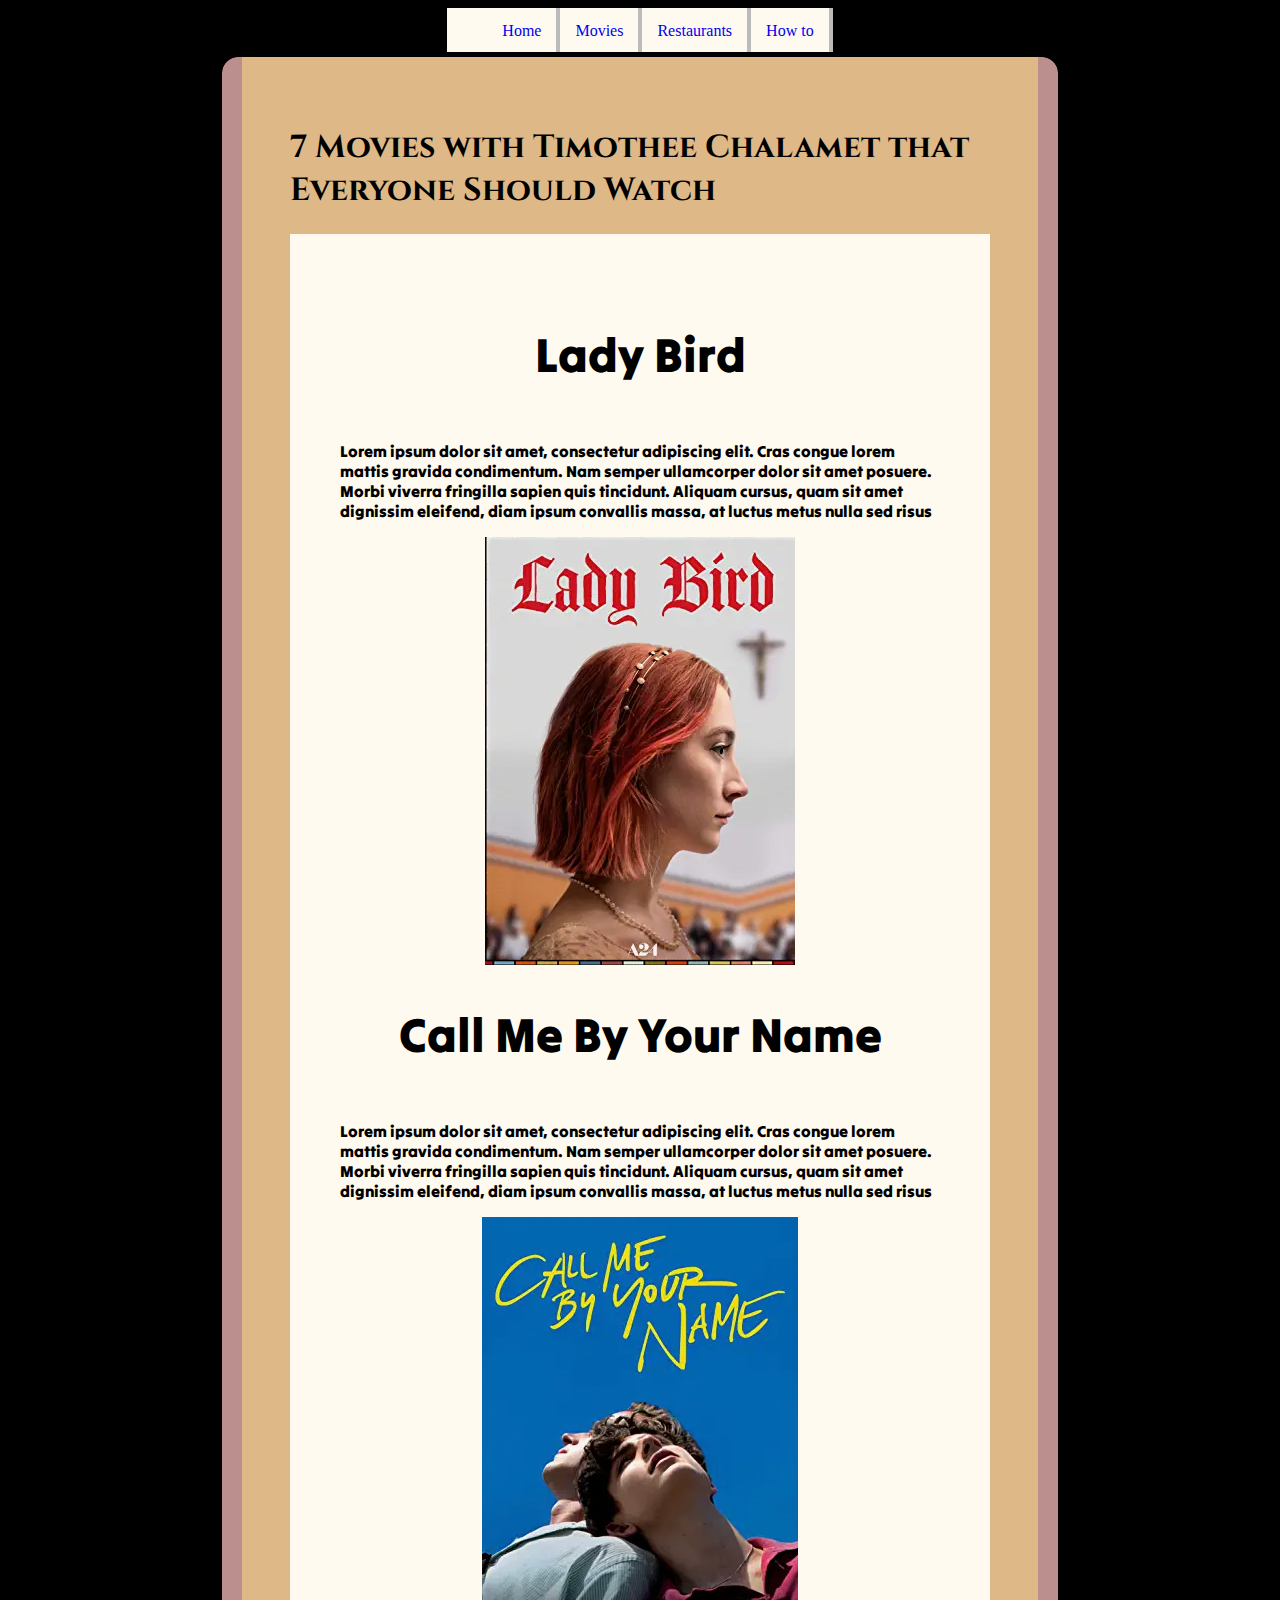
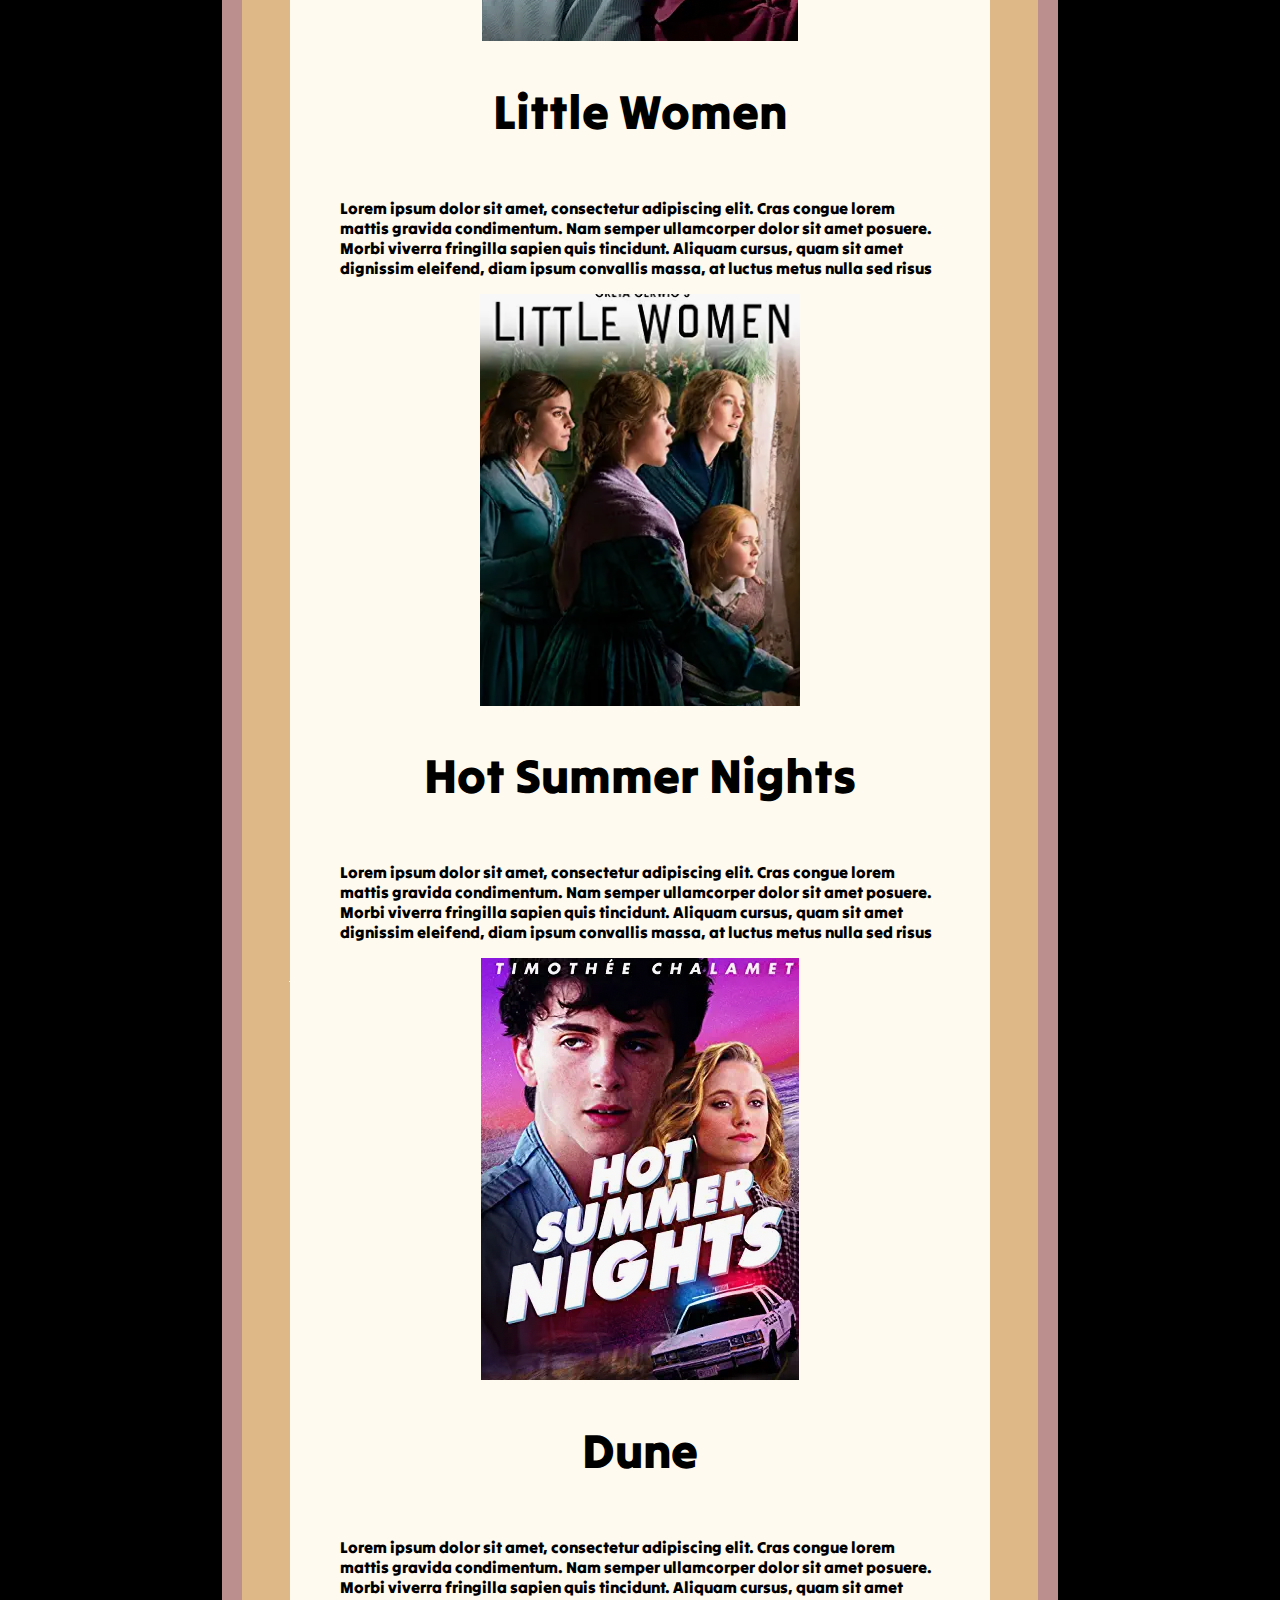
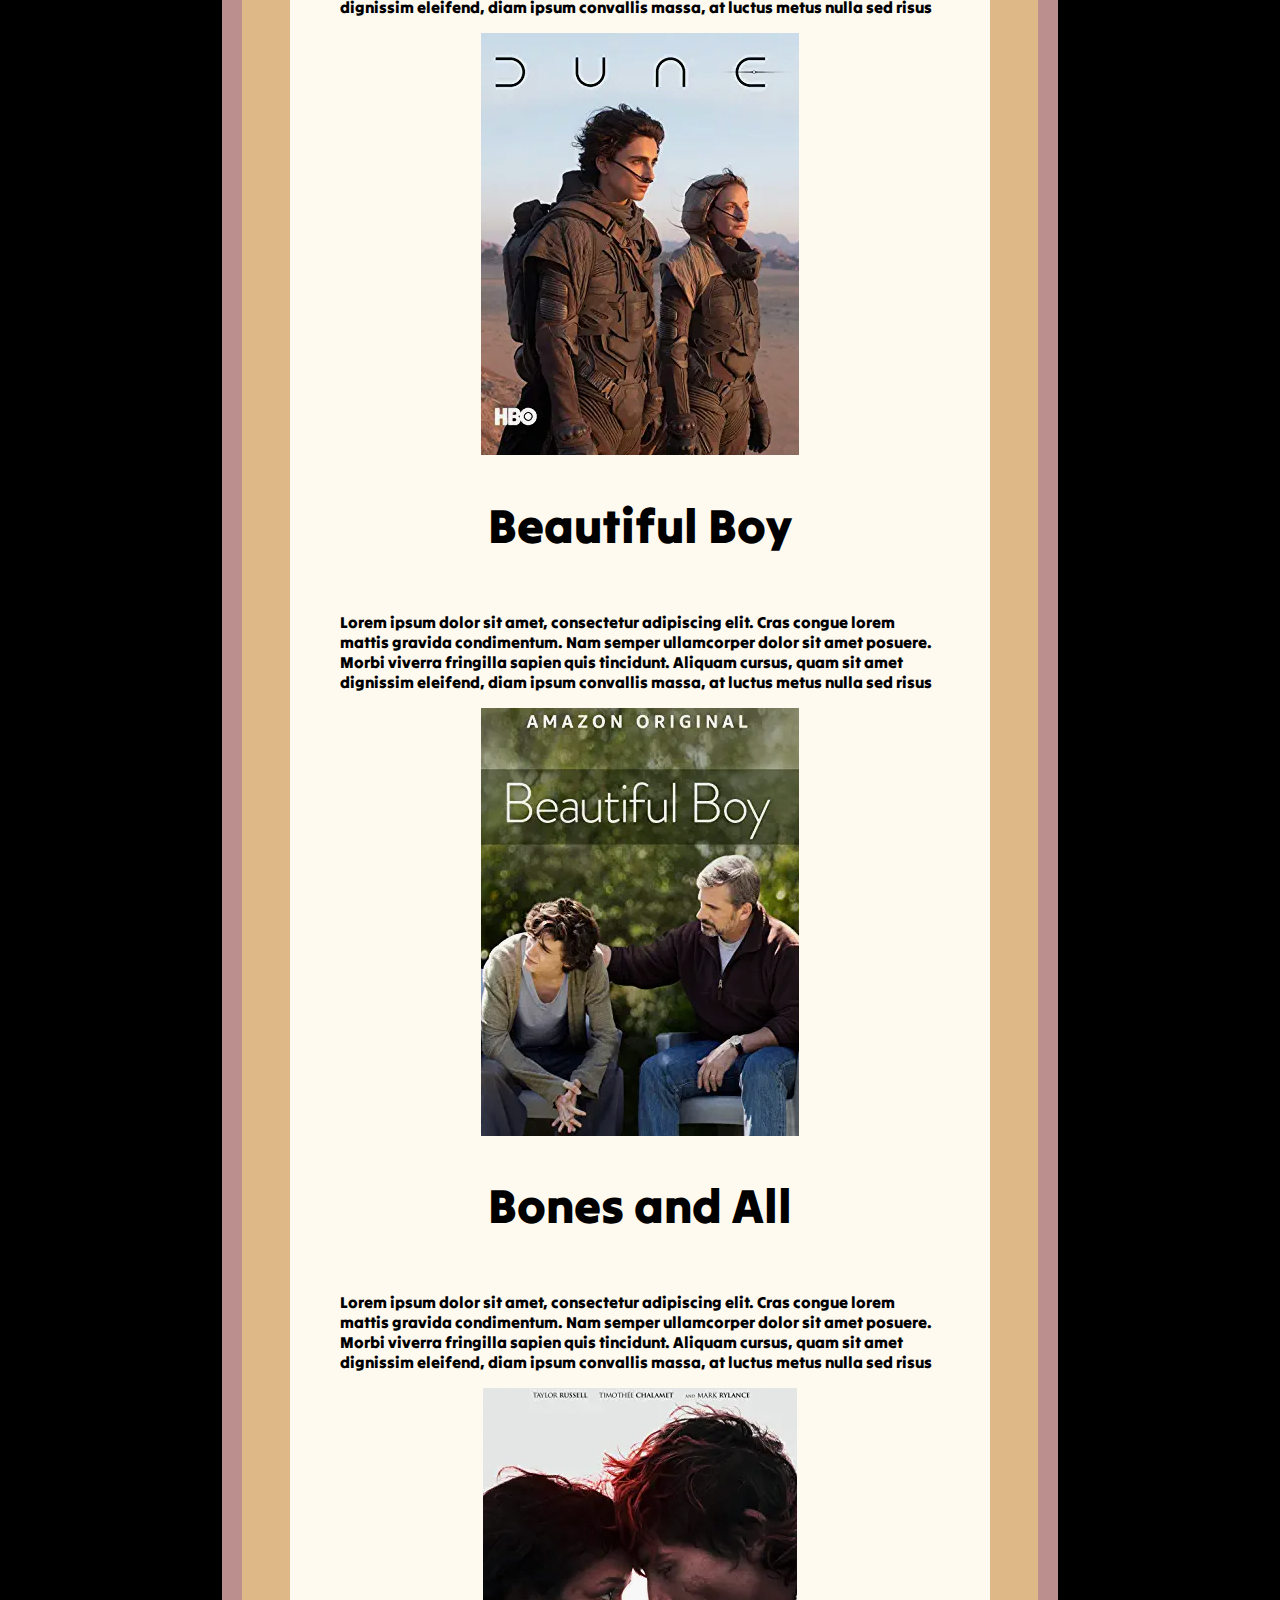
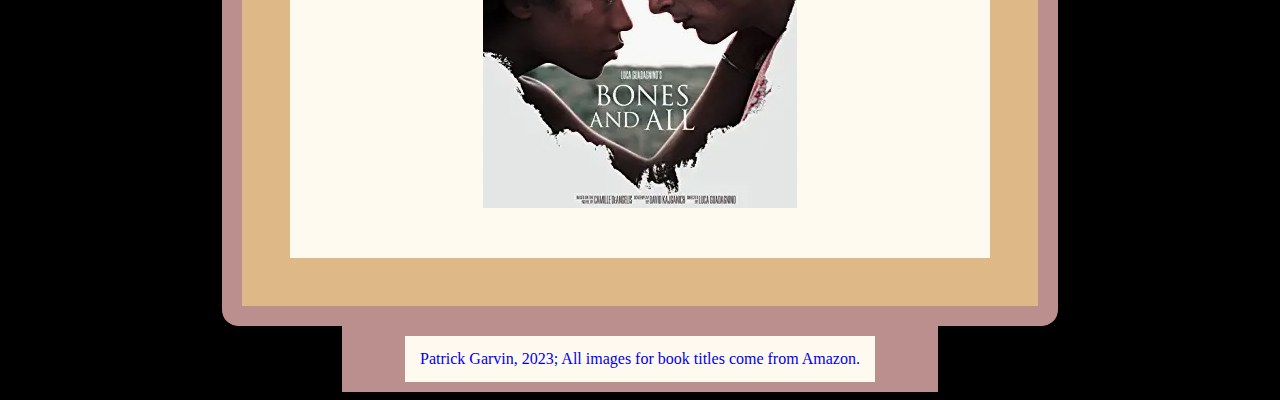
<file: index2.html>
<!DOCTYPE html>
<html lang="en" dir="ltr">
  <head>
    <meta charset="utf-8">
    <title>Movie List</title>
    <meta name="viewport" content="width=device-width, initial-scale=1.0"> 
    <link rel="stylesheet" href="CSS2/Second-website.css">
    <link rel="preconnect" href="https://fonts.googleapis.com">
  <link rel="preconnect" href="https://fonts.gstatic.com" crossorigin>
  <link href="https://fonts.googleapis.com/css2?family=Cinzel:wght@700&family=Oswald&family=Tilt+Prism&display=swap" rel="stylesheet">
  <link rel="preconnect" href="https://fonts.googleapis.com">
  <link rel="preconnect" href="https://fonts.gstatic.com" crossorigin>
  <link href="https://fonts.googleapis.com/css2?family=Tilt+Warp&display=swap" rel="stylesheet">


    <div class="topnav">
    <ul>
      <li><a href="oldindex.html">Home</a></li>
      <li><a href="index2.html">Movies</a></li>
      <li><a href="index3.html">Restaurants</a></li>
      <li><a href="index.html">How to</a></li>
    </ul>
  </div>

  </head>
  <body>
    <main>
    <a class="skip-link" href="#content">Skip to content</a>
    <div class="title">
    <h1>7 Movies with Timothee Chalamet that Everyone Should Watch</h1>
    </div>
    
    <div class="lady-bird">
    <h2>Lady Bird</h2>
      <p>Lorem ipsum dolor sit amet, consectetur adipiscing elit. Cras congue lorem mattis gravida condimentum. Nam semper ullamcorper dolor sit amet posuere. Morbi viverra fringilla sapien quis tincidunt. Aliquam cursus, quam sit amet dignissim eleifend, diam ipsum convallis massa, at luctus metus nulla sed risus</p>
      <img src="IMG2/lady-bird.jpg" alt="Movie cover of Lady Bird">
      
    <div class="call-me-by-your-name">
    <h2>Call Me By Your Name</h2>
      <p>Lorem ipsum dolor sit amet, consectetur adipiscing elit. Cras congue lorem mattis gravida condimentum. Nam semper ullamcorper dolor sit amet posuere. Morbi viverra fringilla sapien quis tincidunt. Aliquam cursus, quam sit amet dignissim eleifend, diam ipsum convallis massa, at luctus metus nulla sed risus</p>
      <img src="IMG2/call-me-by-your-name.jpg" alt="Movie cover of Call Me By Your Name ">
      
    <div class="little-women">
    <h2>Little Women</h2>
      <p>Lorem ipsum dolor sit amet, consectetur adipiscing elit. Cras congue lorem mattis gravida condimentum. Nam semper ullamcorper dolor sit amet posuere. Morbi viverra fringilla sapien quis tincidunt. Aliquam cursus, quam sit amet dignissim eleifend, diam ipsum convallis massa, at luctus metus nulla sed risus</p>
       <img src="IMG2/little-women.jpg" alt="Movie cover of Little Women">
       
    <div class="hot-summer-nights">
    <h2>Hot Summer Nights</h2>
      <p>Lorem ipsum dolor sit amet, consectetur adipiscing elit. Cras congue lorem mattis gravida condimentum. Nam semper ullamcorper dolor sit amet posuere. Morbi viverra fringilla sapien quis tincidunt. Aliquam cursus, quam sit amet dignissim eleifend, diam ipsum convallis massa, at luctus metus nulla sed risus</p>
       <img src="IMG2/hot-summer-nights.jpg" alt="Movie cover of Hot Summer Nights">
       
    <div class="dune">
    <h2>Dune</h2>
      <p>Lorem ipsum dolor sit amet, consectetur adipiscing elit. Cras congue lorem mattis gravida condimentum. Nam semper ullamcorper dolor sit amet posuere. Morbi viverra fringilla sapien quis tincidunt. Aliquam cursus, quam sit amet dignissim eleifend, diam ipsum convallis massa, at luctus metus nulla sed risus</p>
       <img src="IMG2/dune.jpg" alt="Movie cover of Dune">
       
    <div class="beautiful-boy">
    <h2>Beautiful Boy</h2>
      <p>Lorem ipsum dolor sit amet, consectetur adipiscing elit. Cras congue lorem mattis gravida condimentum. Nam semper ullamcorper dolor sit amet posuere. Morbi viverra fringilla sapien quis tincidunt. Aliquam cursus, quam sit amet dignissim eleifend, diam ipsum convallis massa, at luctus metus nulla sed risus</p>
       <img src="IMG2/beautiful-boy.jpg" alt="Movie cover of Beautiful Boy">
       
    <div class="bones-and-all">
    <h2>Bones and All</h2>
      <p>Lorem ipsum dolor sit amet, consectetur adipiscing elit. Cras congue lorem mattis gravida condimentum. Nam semper ullamcorper dolor sit amet posuere. Morbi viverra fringilla sapien quis tincidunt. Aliquam cursus, quam sit amet dignissim eleifend, diam ipsum convallis massa, at luctus metus nulla sed risus</p>
       <img src="IMG2/bones-and-all.jpg" alt="Movie cover of Bones and All">
  </main>
  </body>

    <div class="footer">  
    <footer>
      <a href="https://www.amazon.com/gp/video/storefront?filterId=OFFER_FILTER=PRIME">Patrick Garvin, 2023; All images for book titles come from Amazon.</a>
    </footer>
</html>
</file>
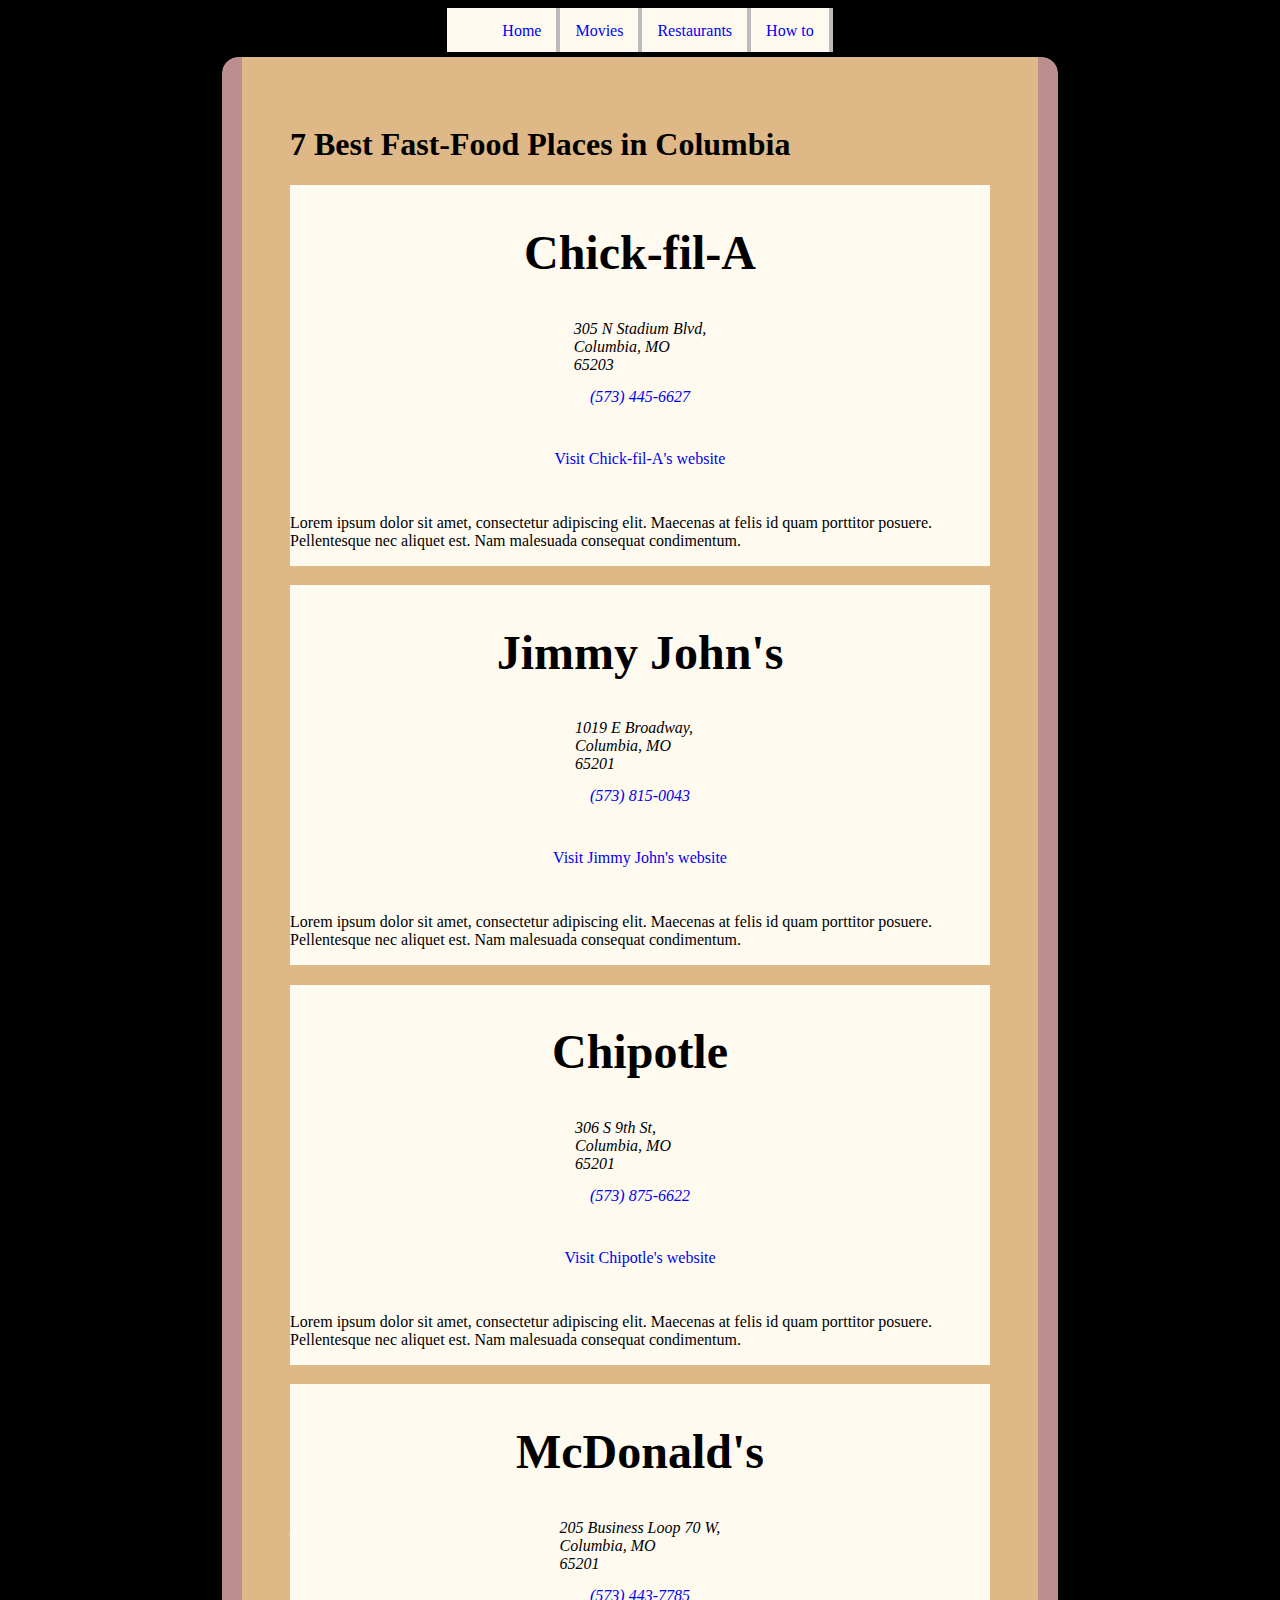
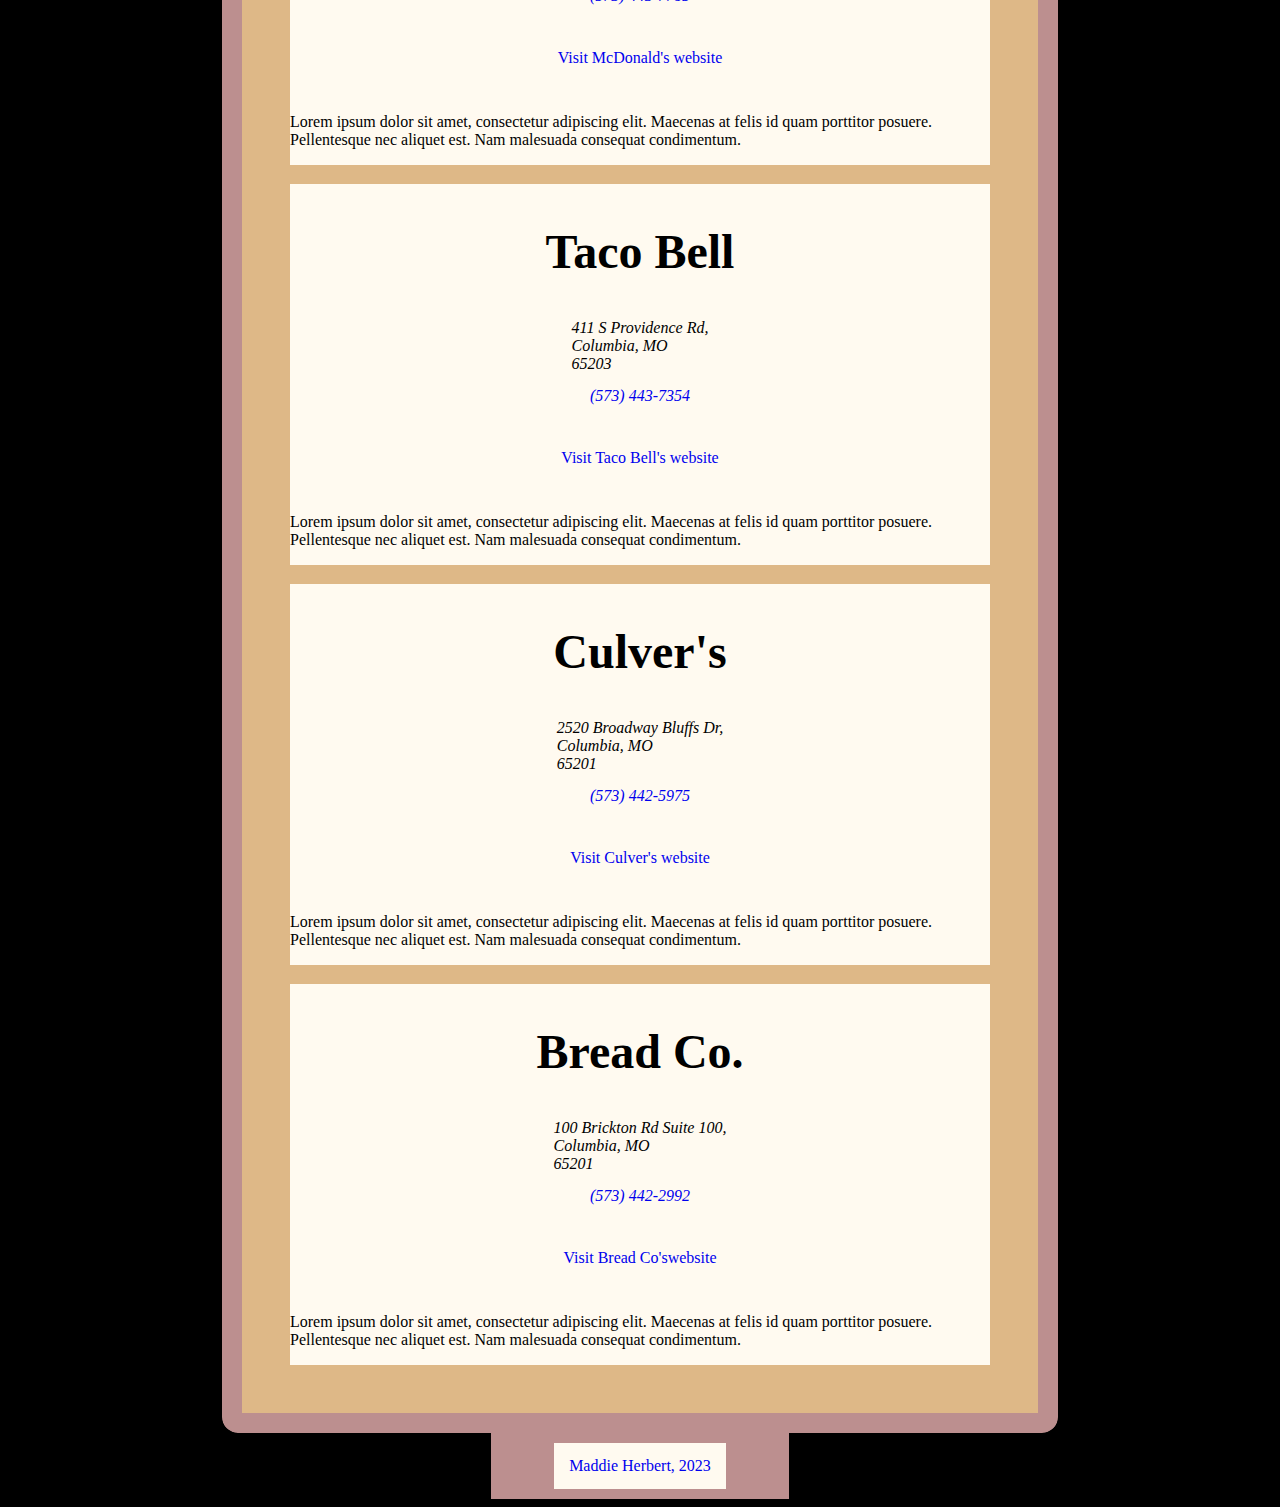
<file: index3.html>
<!DOCTYPE html>
<html lang="en" dir="ltr">
  <head>
    <meta charset="utf-8">
    <title>Location List</title>
    <meta name="viewport" content="width=device-width, initial-scale=1.0"> 
    <link rel="stylesheet" href="CSS2/Second-website.css">
    <link rel="preconnect" href="https://fonts.googleapis.com">
    <link rel="preconnect" href="https://fonts.gstatic.com" crossorigin>
    <link href="https://fonts.googleapis.com/css2?family=Tilt+Warp&display=swap" rel="stylesheet">
    <div class="topnav">
    <ul>
      <li><a href="oldindex.html">Home</a></li>
      <li><a href="index2.html">Movies</a></li>
      <li><a href="index3.html">Restaurants</a></li>
      <li><a href="index.html">How to</a></li>
    </ul>
  </div>

  </head>
  <body>
    <main>
    <a class="skip-link" href="#content">Skip to content</a>
    <div class="title">
    <h1>7 Best Fast-Food Places in Columbia</h1>
    </div>

    <section class="location-holder">
        <div class="restaurants">
          <h2>Chick-fil-A</h2>
          <address>
              305 N Stadium Blvd,<br>
              Columbia, MO<br>
              65203<br>
            <a href="tel:+15734456627">(573) 445-6627 </a>
          </address>
          <p><a href="https://www.chick-fil-a.com/locations/mo/stadium-boulevard">Visit Chick-fil-A's website</a></p>
          <p>Lorem ipsum dolor sit amet, consectetur adipiscing elit. Maecenas at felis id quam porttitor posuere. Pellentesque nec aliquet est. Nam malesuada consequat condimentum.</p>
        </div>

    <section class="location-holder">
        <div class="restaurants">
          <h2>Jimmy John's</h2>
          <address>
              1019 E Broadway,<br>
              Columbia, MO<br>
              65201<br>
            <a href="tel:+15738150043">(573) 815-0043 </a>
          </address>
          <p><a href="https://www.jimmyjohns.com/">Visit Jimmy John's website</a></p>
          <p>Lorem ipsum dolor sit amet, consectetur adipiscing elit. Maecenas at felis id quam porttitor posuere. Pellentesque nec aliquet est. Nam malesuada consequat condimentum.</p>
        </div>

    <section class="location-holder">
        <div class="restaurants">
          <h2>Chipotle</h2>
          <address>
              306 S 9th St,<br>
              Columbia, MO<br>
              65201<br>
            <a href="tel:+15738756622">(573) 875-6622 </a>
          </address>
          <p><a href="https://www.chipotle.com/nutrition-calculator#real-ingredients">Visit Chipotle's website</a></p>
          <p>Lorem ipsum dolor sit amet, consectetur adipiscing elit. Maecenas at felis id quam porttitor posuere. Pellentesque nec aliquet est. Nam malesuada consequat condimentum.</p>
        </div>

    <section class="location-holder">
        <div class="restaurants">
          <h2>McDonald's</h2>
          <address>
              205 Business Loop 70 W,<br>
              Columbia, MO<br>
              65201<br>
            <a href="tel:+15734437785">(573) 443-7785 </a>
          </address>
          <p><a href="hhttps://www.mcdonalds.com/us/en-us/full-menu.html?cid=RF:YXT_LS:SI::MGBM">Visit McDonald's website</a></p>
          <p>Lorem ipsum dolor sit amet, consectetur adipiscing elit. Maecenas at felis id quam porttitor posuere. Pellentesque nec aliquet est. Nam malesuada consequat condimentum.</p>
        </div>

    <section class="location-holder">
        <div class="restaurants">
          <h2>Taco Bell</h2>
          <address>
              411 S Providence Rd,<br>
              Columbia, MO<br>
              65203<br>
            <a href="tel:+15734437354">(573) 443-7354 </a>
          </address>
          <p><a href="https://www.tacobell.com/food?store=000456&utm_source=yext&utm_campaign=googlelistings&utm_medium=referral&utm_term=000456&utm_content=menu&y_source=1_NjE0MzY4My03MTUtbG9jYXRpb24ubWVudV91cmw%3D">Visit Taco Bell's website</a></p>
          <p>Lorem ipsum dolor sit amet, consectetur adipiscing elit. Maecenas at felis id quam porttitor posuere. Pellentesque nec aliquet est. Nam malesuada consequat condimentum.</p>
        </div>

     <section class="location-holder">
        <div class="restaurants">
          <h2>Culver's</h2>
          <address>
              2520 Broadway Bluffs Dr, <br>
              Columbia, MO<br>
              65201<br>
            <a href="tel:+15734425975">(573) 442-5975 </a>
          </address>
          <p><a href="https://www.culvers.com/menu-and-nutrition">Visit Culver's website</a></p>
          <p>Lorem ipsum dolor sit amet, consectetur adipiscing elit. Maecenas at felis id quam porttitor posuere. Pellentesque nec aliquet est. Nam malesuada consequat condimentum.</p>
        </div>

    <section class="location-holder">
        <div class="restaurants">
          <h2>Bread Co.</h2>
          <address>
              100 Brickton Rd Suite 100,<br>
              Columbia, MO<br>
              65201<br>
            <a href="tel:+15734422992">(573) 442-2992 </a>
          </address>
          <p><a href="https://www.panerabread.com/en-us/menu.html?utm_source=google&utm_medium=local&utm_campaign=dpm-dist&utm_term=601580&utm_content=menu">Visit Bread Co'swebsite</a></p>
          <p>Lorem ipsum dolor sit amet, consectetur adipiscing elit. Maecenas at felis id quam porttitor posuere. Pellentesque nec aliquet est. Nam malesuada consequat condimentum.</p>
        </div>
   </main>     
  </body>

   <div class="footer">  
    <footer>
      <a href="https://4502-spr2023.github.io/Class-assignments/oldindex.html">Maddie Herbert, 2023</a>
    </footer>

</html>
</file>
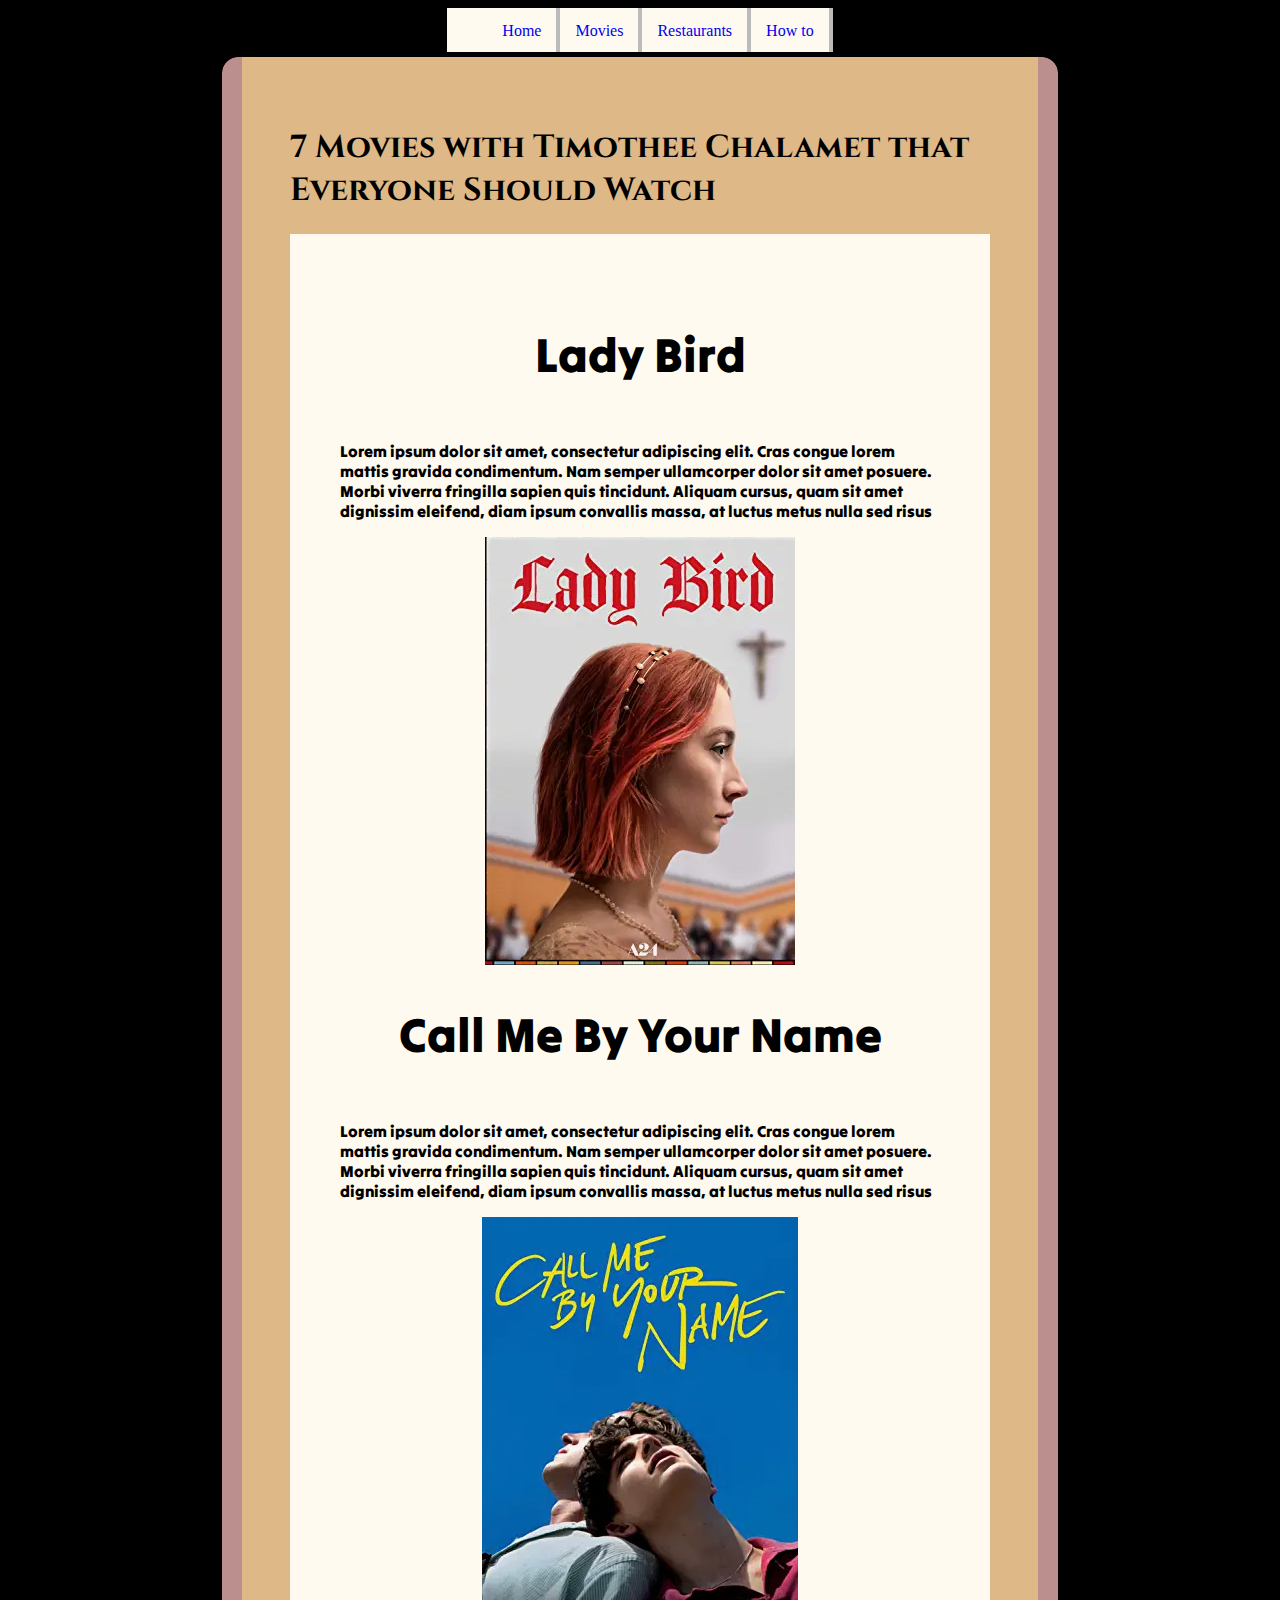
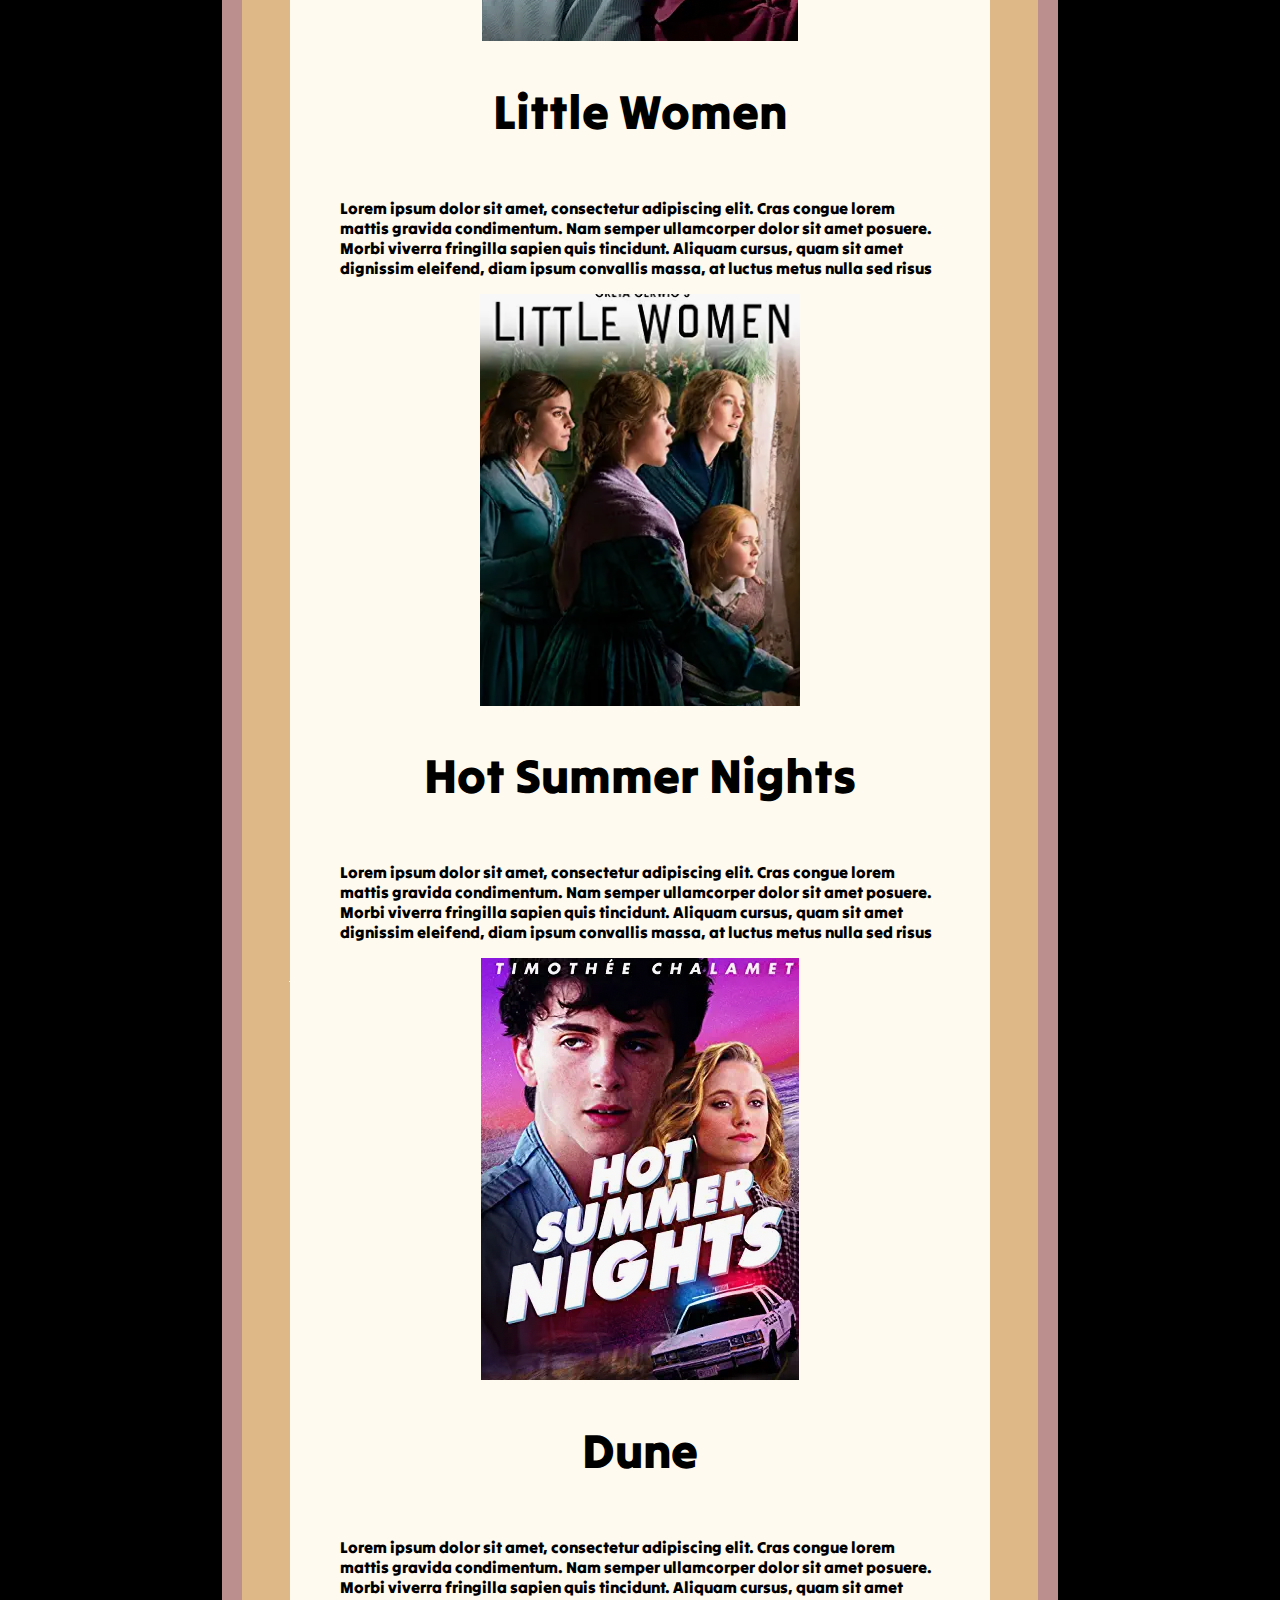
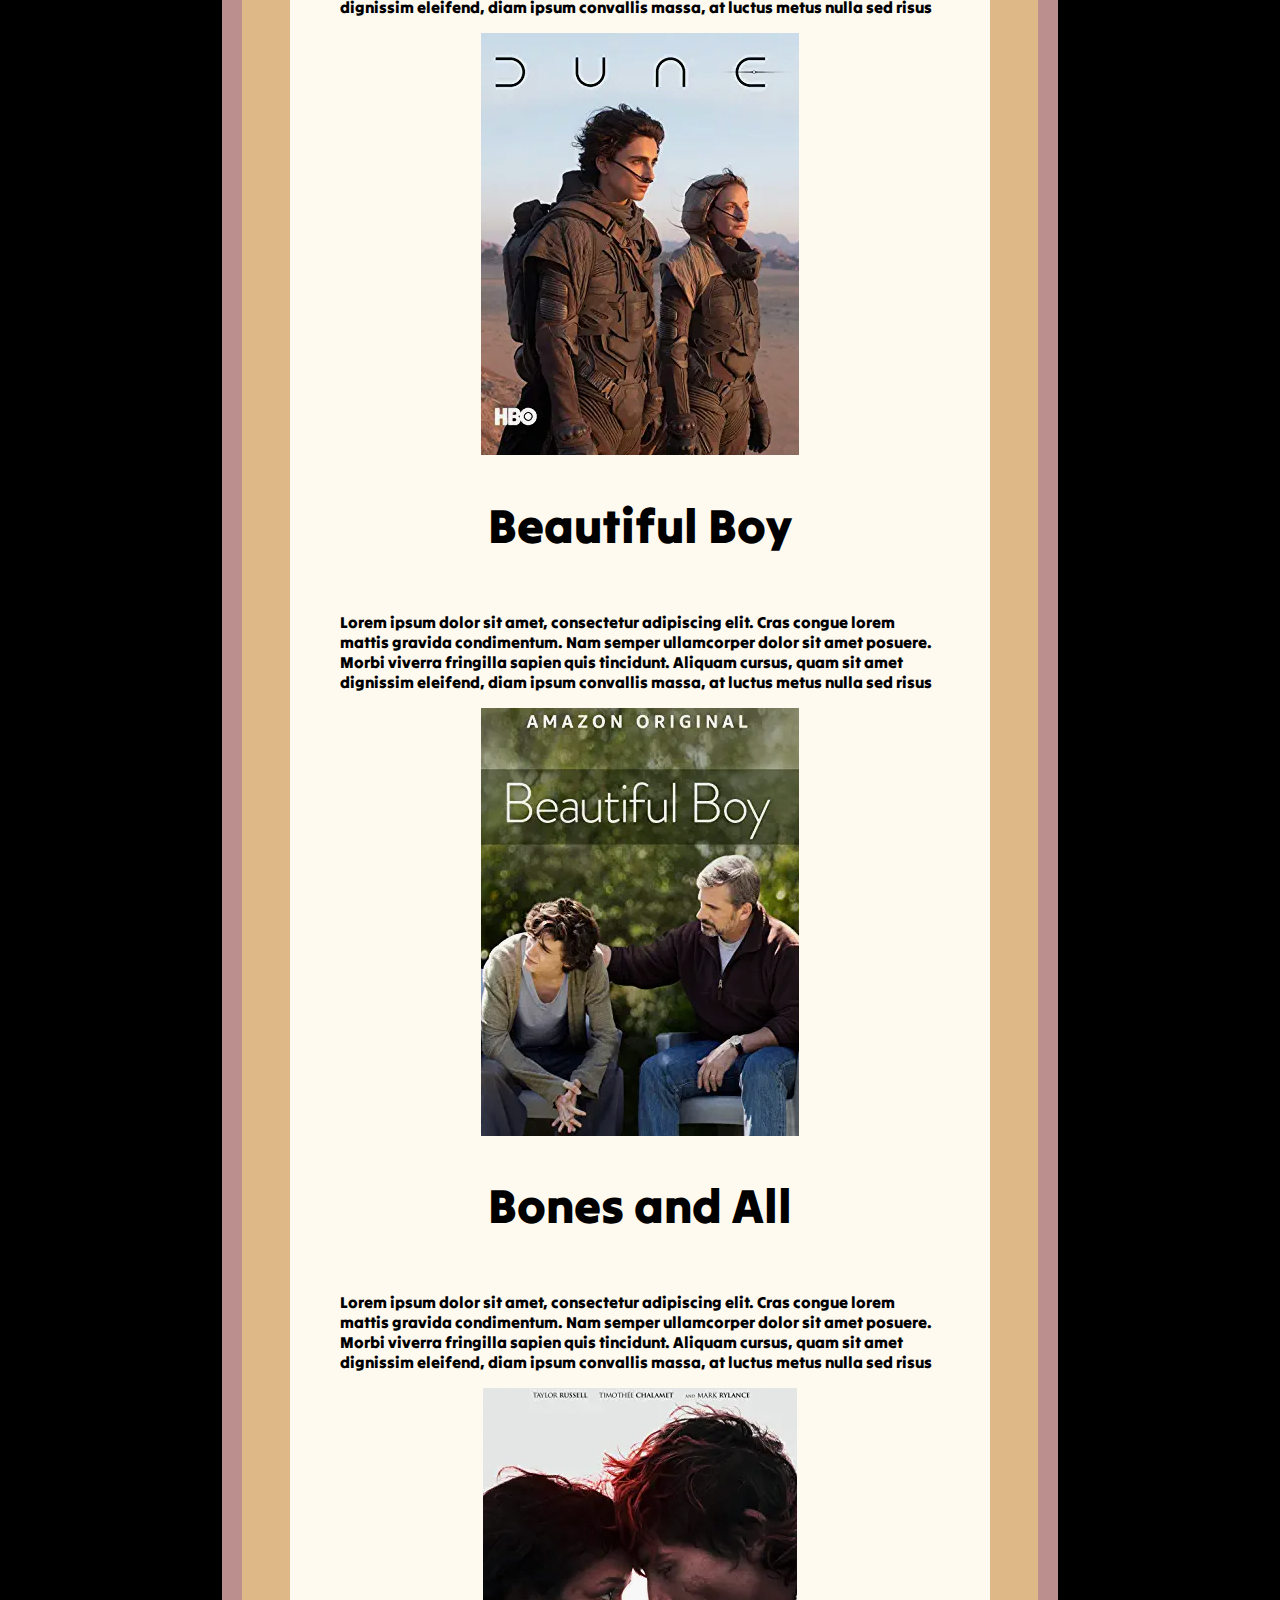
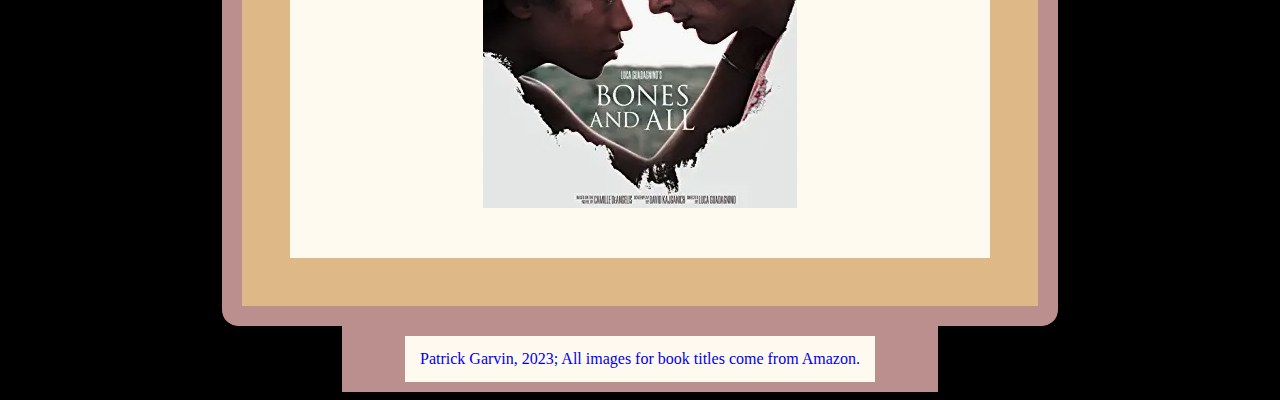
<file: movies.html>
<!DOCTYPE html>
<html lang="en" dir="ltr">
  <head>
    <meta charset="utf-8">
    <title>Movie List</title>
    <meta name="viewport" content="width=device-width, initial-scale=1.0"> 
    <link rel="stylesheet" href="CSS2/Second-website.css">
    <link rel="preconnect" href="https://fonts.googleapis.com">
  <link rel="preconnect" href="https://fonts.gstatic.com" crossorigin>
  <link href="https://fonts.googleapis.com/css2?family=Cinzel:wght@700&family=Oswald&family=Tilt+Prism&display=swap" rel="stylesheet">
  <link rel="preconnect" href="https://fonts.googleapis.com">
  <link rel="preconnect" href="https://fonts.gstatic.com" crossorigin>
  <link href="https://fonts.googleapis.com/css2?family=Tilt+Warp&display=swap" rel="stylesheet">


    <div class="topnav">
    <ul>
      <li><a href="index.html">Home</a></li>
      <li><a href="movies.html">Movies</a></li>
      <li><a href="restaurants.html">Restaurants</a></li>
      <li><a href="gallery.html">How to</a></li>
    </ul>
  </div>

  </head>
  <body>
    <main>
    <a class="skip-link" href="#content">Skip to content</a>
    <div class="title">
    <h1>7 Movies with Timothee Chalamet that Everyone Should Watch</h1>
    </div>
    
    <div class="lady-bird">
    <h2>Lady Bird</h2>
      <p>Lorem ipsum dolor sit amet, consectetur adipiscing elit. Cras congue lorem mattis gravida condimentum. Nam semper ullamcorper dolor sit amet posuere. Morbi viverra fringilla sapien quis tincidunt. Aliquam cursus, quam sit amet dignissim eleifend, diam ipsum convallis massa, at luctus metus nulla sed risus</p>
      <img src="IMG2/lady-bird.jpg" alt="Movie cover of Lady Bird">
      
    <div class="call-me-by-your-name">
    <h2>Call Me By Your Name</h2>
      <p>Lorem ipsum dolor sit amet, consectetur adipiscing elit. Cras congue lorem mattis gravida condimentum. Nam semper ullamcorper dolor sit amet posuere. Morbi viverra fringilla sapien quis tincidunt. Aliquam cursus, quam sit amet dignissim eleifend, diam ipsum convallis massa, at luctus metus nulla sed risus</p>
      <img src="IMG2/call-me-by-your-name.jpg" alt="Movie cover of Call Me By Your Name ">
      
    <div class="little-women">
    <h2>Little Women</h2>
      <p>Lorem ipsum dolor sit amet, consectetur adipiscing elit. Cras congue lorem mattis gravida condimentum. Nam semper ullamcorper dolor sit amet posuere. Morbi viverra fringilla sapien quis tincidunt. Aliquam cursus, quam sit amet dignissim eleifend, diam ipsum convallis massa, at luctus metus nulla sed risus</p>
       <img src="IMG2/little-women.jpg" alt="Movie cover of Little Women">
       
    <div class="hot-summer-nights">
    <h2>Hot Summer Nights</h2>
      <p>Lorem ipsum dolor sit amet, consectetur adipiscing elit. Cras congue lorem mattis gravida condimentum. Nam semper ullamcorper dolor sit amet posuere. Morbi viverra fringilla sapien quis tincidunt. Aliquam cursus, quam sit amet dignissim eleifend, diam ipsum convallis massa, at luctus metus nulla sed risus</p>
       <img src="IMG2/hot-summer-nights.jpg" alt="Movie cover of Hot Summer Nights">
       
    <div class="dune">
    <h2>Dune</h2>
      <p>Lorem ipsum dolor sit amet, consectetur adipiscing elit. Cras congue lorem mattis gravida condimentum. Nam semper ullamcorper dolor sit amet posuere. Morbi viverra fringilla sapien quis tincidunt. Aliquam cursus, quam sit amet dignissim eleifend, diam ipsum convallis massa, at luctus metus nulla sed risus</p>
       <img src="IMG2/dune.jpg" alt="Movie cover of Dune">
       
    <div class="beautiful-boy">
    <h2>Beautiful Boy</h2>
      <p>Lorem ipsum dolor sit amet, consectetur adipiscing elit. Cras congue lorem mattis gravida condimentum. Nam semper ullamcorper dolor sit amet posuere. Morbi viverra fringilla sapien quis tincidunt. Aliquam cursus, quam sit amet dignissim eleifend, diam ipsum convallis massa, at luctus metus nulla sed risus</p>
       <img src="IMG2/beautiful-boy.jpg" alt="Movie cover of Beautiful Boy">
       
    <div class="bones-and-all">
    <h2>Bones and All</h2>
      <p>Lorem ipsum dolor sit amet, consectetur adipiscing elit. Cras congue lorem mattis gravida condimentum. Nam semper ullamcorper dolor sit amet posuere. Morbi viverra fringilla sapien quis tincidunt. Aliquam cursus, quam sit amet dignissim eleifend, diam ipsum convallis massa, at luctus metus nulla sed risus</p>
       <img src="IMG2/bones-and-all.jpg" alt="Movie cover of Bones and All">
  </main>
  </body>

    <div class="footer">  
    <footer>
      <a href="https://www.amazon.com/gp/video/storefront?filterId=OFFER_FILTER=PRIME">Patrick Garvin, 2023; All images for book titles come from Amazon.</a>
    </footer>
</html>
</file>
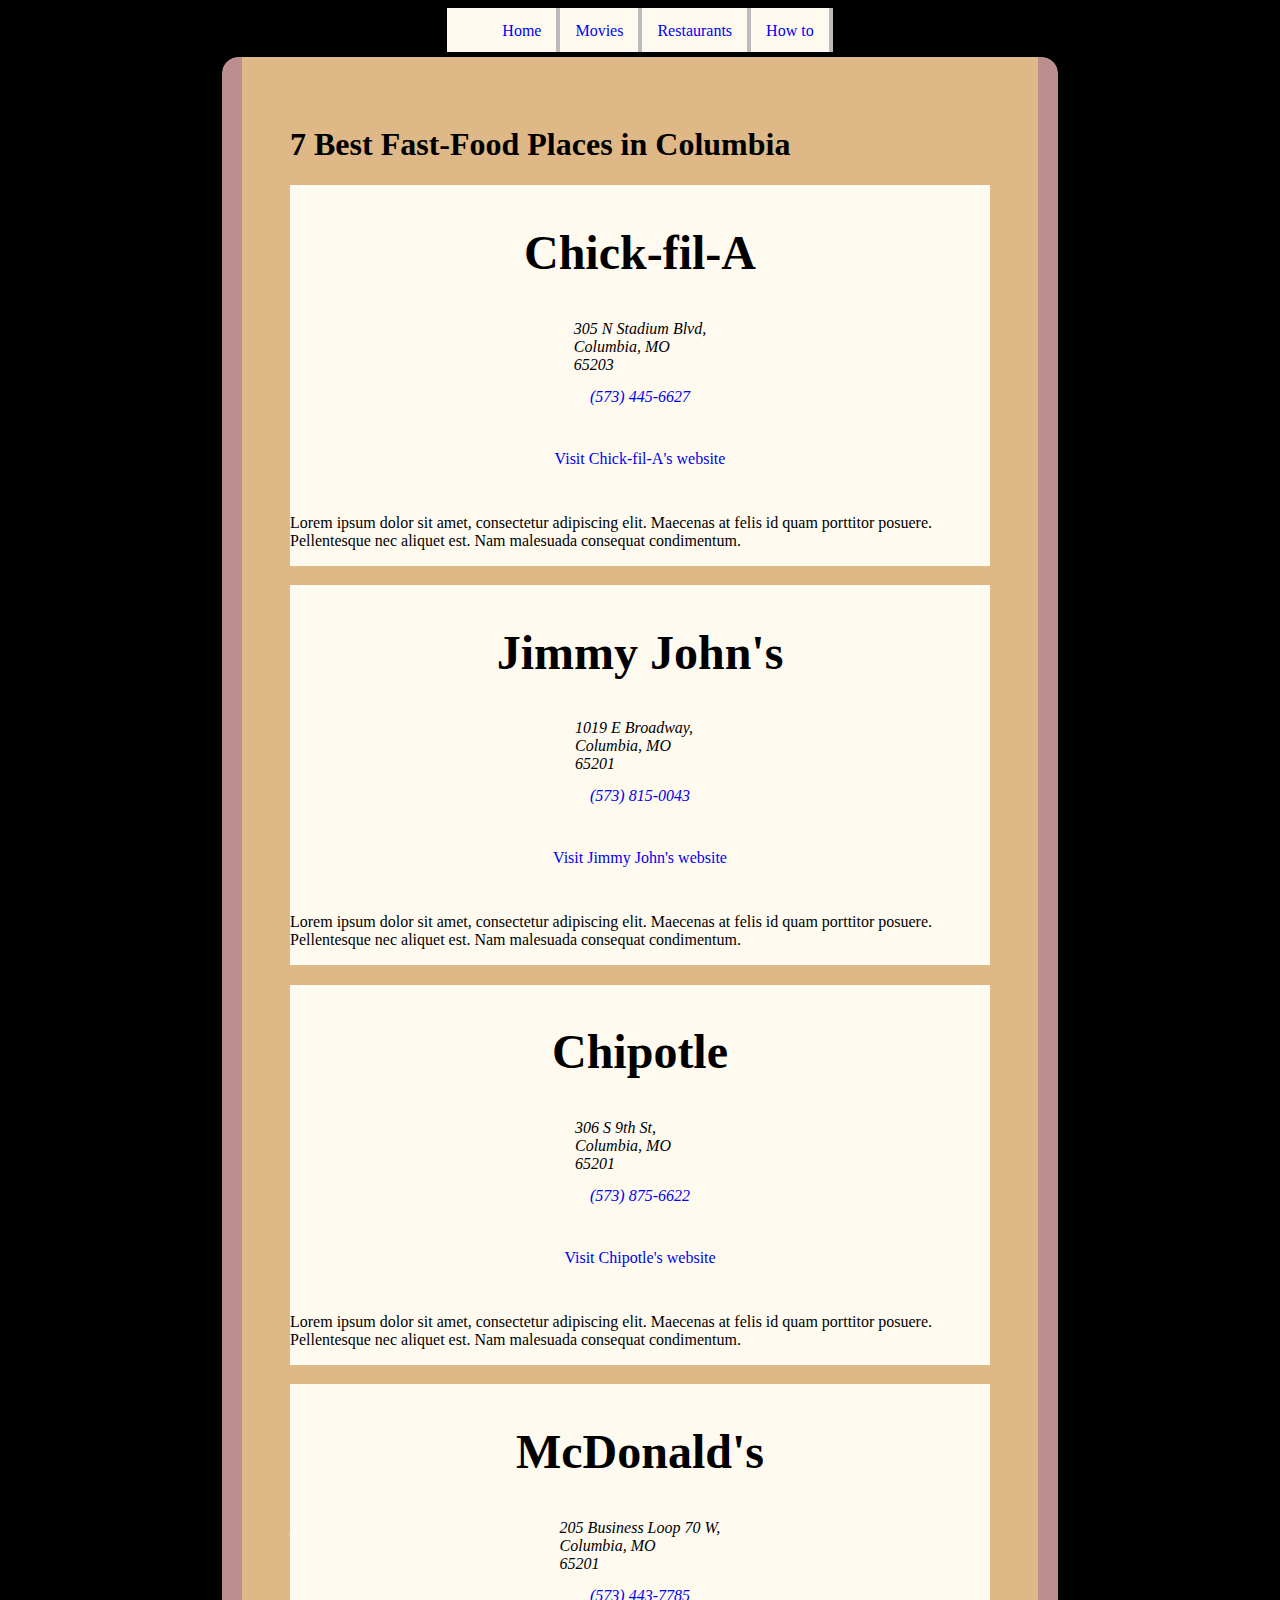
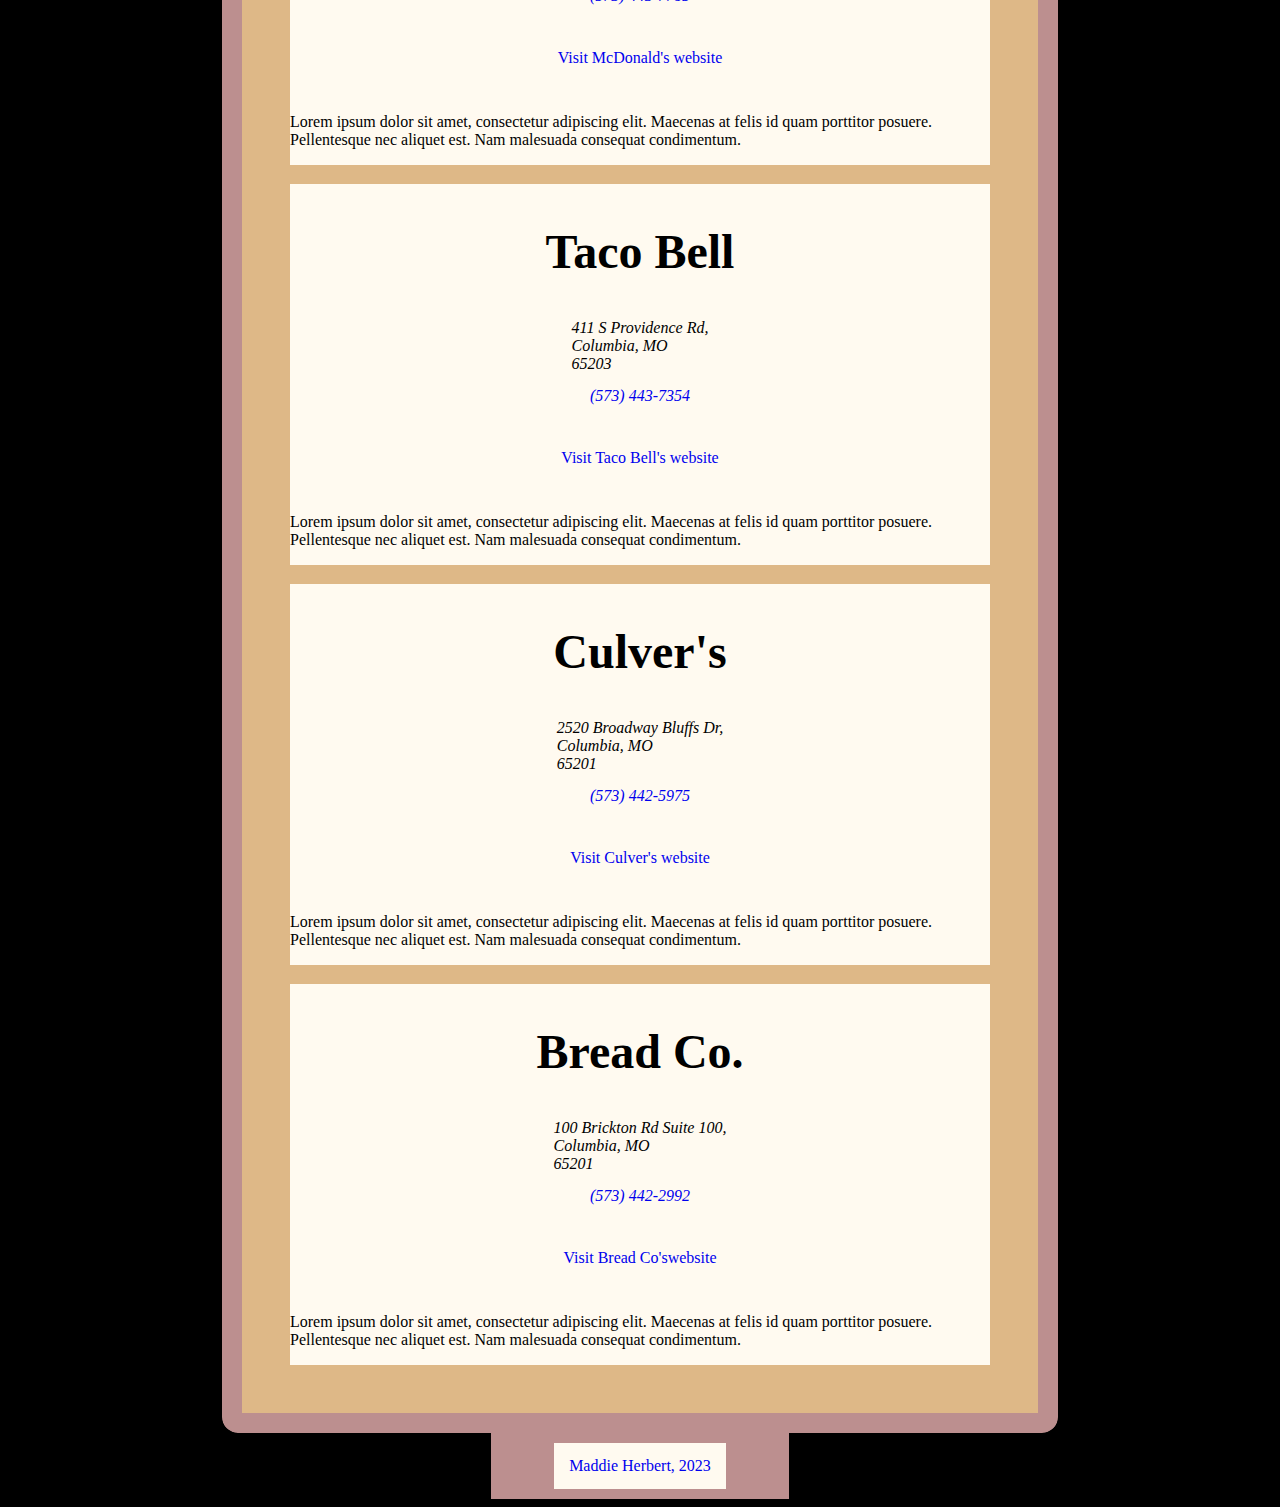
<file: restaurants.html>
<!DOCTYPE html>
<html lang="en" dir="ltr">
  <head>
    <meta charset="utf-8">
    <title>Location List</title>
    <meta name="viewport" content="width=device-width, initial-scale=1.0"> 
    <link rel="stylesheet" href="CSS2/Second-website.css">
    <link rel="preconnect" href="https://fonts.googleapis.com">
    <link rel="preconnect" href="https://fonts.gstatic.com" crossorigin>
    <link href="https://fonts.googleapis.com/css2?family=Tilt+Warp&display=swap" rel="stylesheet">
    <div class="topnav">
    <ul>
      <li><a href="index.html">Home</a></li>
      <li><a href="movies.html">Movies</a></li>
      <li><a href="restaurants.html">Restaurants</a></li>
      <li><a href="gallery.html">How to</a></li>
    </ul>
  </div>

  </head>
  <body>
    <main>
    <a class="skip-link" href="#content">Skip to content</a>
    <div class="title">
    <h1>7 Best Fast-Food Places in Columbia</h1>
    </div>

    <section class="location-holder">
        <div class="restaurants">
          <h2>Chick-fil-A</h2>
          <address>
              305 N Stadium Blvd,<br>
              Columbia, MO<br>
              65203<br>
            <a href="tel:+15734456627">(573) 445-6627 </a>
          </address>
          <p><a href="https://www.chick-fil-a.com/locations/mo/stadium-boulevard">Visit Chick-fil-A's website</a></p>
          <p>Lorem ipsum dolor sit amet, consectetur adipiscing elit. Maecenas at felis id quam porttitor posuere. Pellentesque nec aliquet est. Nam malesuada consequat condimentum.</p>
        </div>

    <section class="location-holder">
        <div class="restaurants">
          <h2>Jimmy John's</h2>
          <address>
              1019 E Broadway,<br>
              Columbia, MO<br>
              65201<br>
            <a href="tel:+15738150043">(573) 815-0043 </a>
          </address>
          <p><a href="https://www.jimmyjohns.com/">Visit Jimmy John's website</a></p>
          <p>Lorem ipsum dolor sit amet, consectetur adipiscing elit. Maecenas at felis id quam porttitor posuere. Pellentesque nec aliquet est. Nam malesuada consequat condimentum.</p>
        </div>

    <section class="location-holder">
        <div class="restaurants">
          <h2>Chipotle</h2>
          <address>
              306 S 9th St,<br>
              Columbia, MO<br>
              65201<br>
            <a href="tel:+15738756622">(573) 875-6622 </a>
          </address>
          <p><a href="https://www.chipotle.com/nutrition-calculator#real-ingredients">Visit Chipotle's website</a></p>
          <p>Lorem ipsum dolor sit amet, consectetur adipiscing elit. Maecenas at felis id quam porttitor posuere. Pellentesque nec aliquet est. Nam malesuada consequat condimentum.</p>
        </div>

    <section class="location-holder">
        <div class="restaurants">
          <h2>McDonald's</h2>
          <address>
              205 Business Loop 70 W,<br>
              Columbia, MO<br>
              65201<br>
            <a href="tel:+15734437785">(573) 443-7785 </a>
          </address>
          <p><a href="hhttps://www.mcdonalds.com/us/en-us/full-menu.html?cid=RF:YXT_LS:SI::MGBM">Visit McDonald's website</a></p>
          <p>Lorem ipsum dolor sit amet, consectetur adipiscing elit. Maecenas at felis id quam porttitor posuere. Pellentesque nec aliquet est. Nam malesuada consequat condimentum.</p>
        </div>

    <section class="location-holder">
        <div class="restaurants">
          <h2>Taco Bell</h2>
          <address>
              411 S Providence Rd,<br>
              Columbia, MO<br>
              65203<br>
            <a href="tel:+15734437354">(573) 443-7354 </a>
          </address>
          <p><a href="https://www.tacobell.com/food?store=000456&utm_source=yext&utm_campaign=googlelistings&utm_medium=referral&utm_term=000456&utm_content=menu&y_source=1_NjE0MzY4My03MTUtbG9jYXRpb24ubWVudV91cmw%3D">Visit Taco Bell's website</a></p>
          <p>Lorem ipsum dolor sit amet, consectetur adipiscing elit. Maecenas at felis id quam porttitor posuere. Pellentesque nec aliquet est. Nam malesuada consequat condimentum.</p>
        </div>

     <section class="location-holder">
        <div class="restaurants">
          <h2>Culver's</h2>
          <address>
              2520 Broadway Bluffs Dr, <br>
              Columbia, MO<br>
              65201<br>
            <a href="tel:+15734425975">(573) 442-5975 </a>
          </address>
          <p><a href="https://www.culvers.com/menu-and-nutrition">Visit Culver's website</a></p>
          <p>Lorem ipsum dolor sit amet, consectetur adipiscing elit. Maecenas at felis id quam porttitor posuere. Pellentesque nec aliquet est. Nam malesuada consequat condimentum.</p>
        </div>

    <section class="location-holder">
        <div class="restaurants">
          <h2>Bread Co.</h2>
          <address>
              100 Brickton Rd Suite 100,<br>
              Columbia, MO<br>
              65201<br>
            <a href="tel:+15734422992">(573) 442-2992 </a>
          </address>
          <p><a href="https://www.panerabread.com/en-us/menu.html?utm_source=google&utm_medium=local&utm_campaign=dpm-dist&utm_term=601580&utm_content=menu">Visit Bread Co'swebsite</a></p>
          <p>Lorem ipsum dolor sit amet, consectetur adipiscing elit. Maecenas at felis id quam porttitor posuere. Pellentesque nec aliquet est. Nam malesuada consequat condimentum.</p>
        </div>
   </main>     
  </body>

   <div class="footer">  
    <footer>
      <a href="https://4502-spr2023.github.io/Class-assignments/index.html">Maddie Herbert, 2023</a>
    </footer>

</html>
</file>
<file: CSS2/Second-website.css>
/* font-family: 'Cormorant Garamond', serif;
font-family: 'Rubik', sans-serif; */

.skip-link {
  position: absolute;
  width: 1px;
  height: 1px;
  padding: 0;
  margin: -1px;
  overflow: hidden;
  border: 0;
}

.skip-link:focus{
  width: unset;
  height: unset;
  position: relative;
  padding: unset;
  margin: unset;
  font-size: 2rem;
}

body {
	display: flex;
	justify-content: center; 
	align-items: center;
	flex-direction: column; 
	background-color: black;
	font-size: 1rem;

	}
	
img {
	border: none;
	display: flex;
	justify-content: center;
	max-width: 20rem;
	margin: auto;
}

.topnav {
			color: floralwhite;
      background-color: rosybrown;
      padding: 0;
      display: block;
      margin: 0;
      border-bottom: 3px solid #FFF;
      float: left;
}

ul {
  list-style-type: none;
  margin: 0;
  padding: 6;
  overflow: hidden;
  background-color: floralwhite;
  top: 15;
  font-color: black;
}

li {
  float: left;
  border-right: 4px solid #bbb
}

a {
  display: block;
  padding: 8px;
  background-color: floralwhite;
  text-align: center;
  padding: 14px 15px;
  text-decoration: none;
}

/* Change the link color to #111 (black) on hover */
li a:hover {
  background-color: rosybrown;
}

	.title {


	}

	.movies {
		font-family: 'Tilt Warp', cursive;
		display: flex;
		justify-content: center; 
	    align-items: center;
	    flex-direction: column; 
	    background-color: floralwhite;
	    font-size: 1rem;
	}
	.lady-bird {
		font-family: 'Tilt Warp', cursive;
		display: flex;
		justify-content: center; 
	    align-items: center;
	    flex-direction: column; 
	    background-color: floralwhite;
	    padding-top: 50px;
  		padding-right: 50px;
  		padding-bottom: 50px;
  		padding-left: 50px;
  		font-size: 1rem;


	}

	.call-me-by-your-name {
		font-family: 'Tilt Warp', cursive;
		display: flex;
		justify-content: center; 
	    align-items: center;
	    flex-direction: column; 
	    background-color: floralwhite;
	    font-size: 1rem;
	}

	.little-women {
		font-family: 'Tilt Warp', cursive;
		display: flex;
		justify-content: center; 
	    align-items: center;
	    flex-direction: column; 
	    background-color: floralwhite;
	    font-size: 1rem;
	}

	.hot-summer-nights {
		font-family: 'Tilt Warp', cursive;
		display: flex;
		justify-content: center; 
	    align-items: center;
	    flex-direction: column; 
	    background-color: floralwhite;
	    font-size: 1rem;
	}

	.dune {
		font-family: 'Tilt Warp', cursive;
		display: flex;
		justify-content: center; 
	    align-items: center;
	    flex-direction: column; 
	    background-color: floralwhite;
	    font-size: 1rem;
	}

	.beautiful-boy {
		font-family: 'Tilt Warp', cursive;
		display: flex;
		justify-content: center; 
	    align-items: center;
	    flex-direction: column; 
	    background-color: floralwhite;
	    font-size: 1rem;
	}

	.bones-and-all {
		font-family: 'Tilt Warp', cursive;
		display: flex;
		justify-content: center; 
	    align-items: center;
	    flex-direction: column; 
	    background-color: floralwhite;
	    font-size: 1rem;
	}

	.restaurants {
			font-family:'Cinzel', serif;;
			display: flex;
			justify-content: center; 
	    align-items: center;
	    flex-direction: column; 
	    background-color: floralwhite;
	    font-size: 1rem;
	}

	.footer {
		background: rosybrown;
		color: black;
		padding: 10px 5%;


	}

	main {
		font-family:'Cinzel', serif;
		display: flex;
		justify-content: center; 
	    flex-direction: column; 
	    background-color: burlywood ;
	    border-style: solid;
	    border-color: rosybrown;
	    border-width: 20px; 
	    border-radius: 1em;
		border-top: thick;
		padding: 3em;
		max-width: 700px;
		outline-color: black;
		outline-style: solid;
		outline-width: thick;
		font-size: 1rem;
	}

	/*figure and .gallery-image styles*/

.gallery-image {
  margin-block-start: 0;
  margin-block-end: 0;
  margin-inline-start: 0;
  margin-inline-end: 0;
  margin: 4rem auto;
  width: 100%;
  max-width: 700px;
}

.gallery-image img {
  margin: auto;
}

.button_holder {
  display: flex;
  flex-direction: row;
  justify-content: space-between;
  margin-top: 1rem;
}

button {
  min-width: 5rem;

}

.hideThis {
  display: none;
}

	/*Media sections*/
.location-holder, .media-holder {
  width: 100%;
  margin: 0rem 0;
  display: flex;
  flex-direction: column;
  gap: 1.2rem;
  box-sizing: border-box;
}

.image-holder, .text-holder {
  width: 100%;
  padding: 0;
  margin: 0;
  display: flex;
  flex-direction: center;
  box-sizing: border-box;
}


	/* For mobile phones: */
[class*="col-"] {
  width: 100%;
}
	
@media (min-width: 555px) {
	h2 {
		font-size: 2rem;
	}
}

@media (min-width: 800px) {
	h2 {
		font-size: 3rem;
	}
}
</file>
